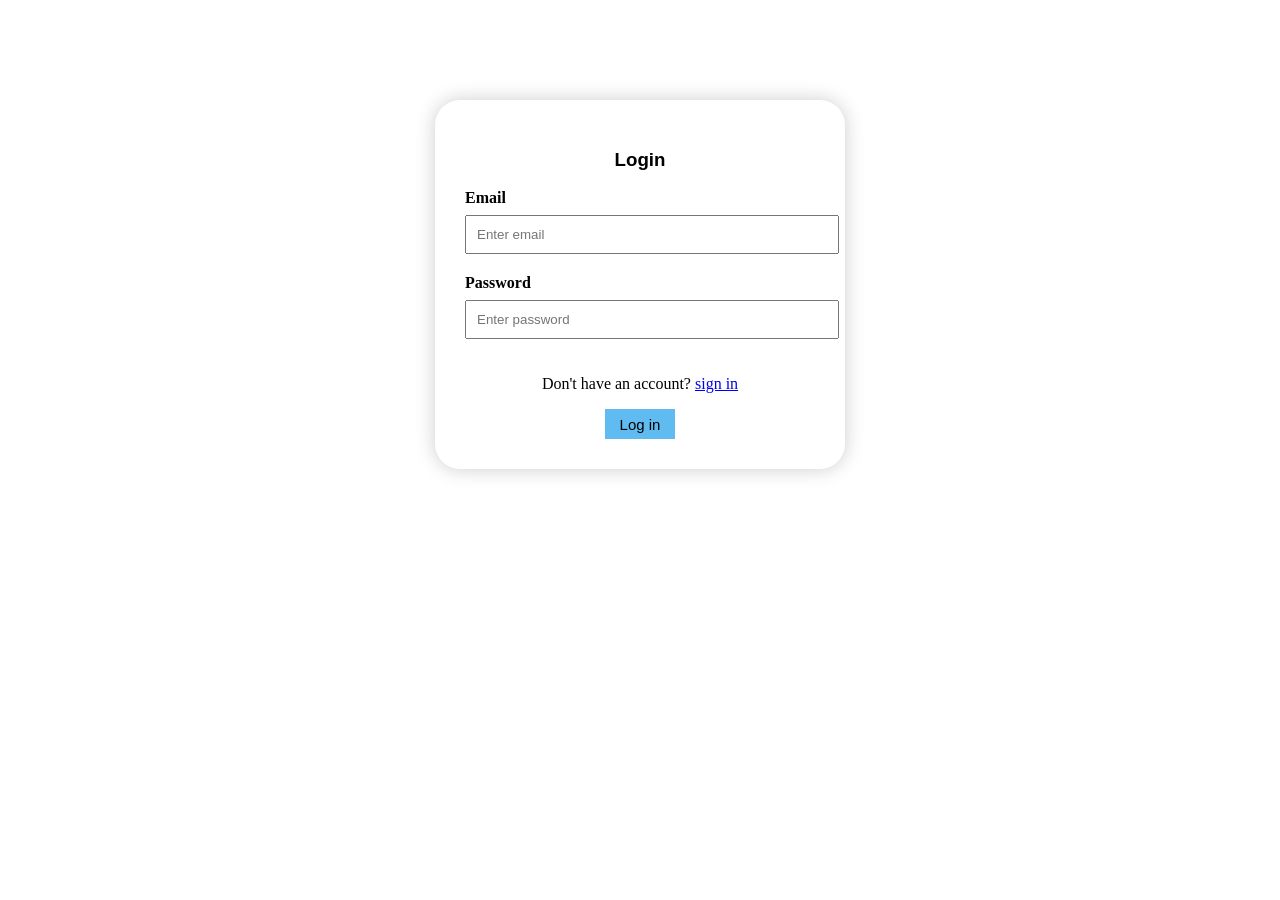
<file: Glassmorphism login page/index.html>
<!Doctype html>
<html>
  <head>
    <title>Login page</title>
     <meta charset="UTF-8">
   <meta name="viewport" content="width=device-width, initial-scale=1.0">
  <link rel="stylesheet" href="Style.css">
  </head>
  <body>
<div>
       <form>
       <h3>Login</h3> 
      <label for="email">Email</label>
      <input type="email" id="email" placeholder="Enter email">
     <br>
     <label for="password">Password</label>
      <input type="password" id="password" placeholder="Enter password">
      <p>Don't have an account? <a href="#">sign in</a></p>
      <button type="submit">Log in</button>
       </form>
       </div>
  </body>
</html>
</file>
<file: Glassmorphism login page/Style.css>
body{
  margin:0;
  padding:0;
  display: flex;
  justify-content:center;
  align-items: center;
  background-color:white;
}
div{
    width: 350px;
    padding: 30px;
    margin-top: 100px;
    background: white;
    border-radius: 25px;
    border-color: black;
    box-shadow: 0 0 20px rgba(0,0,0,0.2);
    text-align: center;
    backdrop-filter: blur(20px);
    -webkit-backdrop-filter:blur(20px);
}
h3{
  align-content: center;
  font-family: Georgia, Sans-Serif;
  text-align: center;
  
}
label{
    display: block;
    margin-bottom: 8px;
    text-align: left;
    font-weight: bold;
}
input{
    width: 100%;
    padding: 10px;
    margin-bottom: 20px;
}

p{
  text-align: center;
}
button{
  height:30px;
  width:70px;
  color:black;
  font-size: 15px;
  align-items:center;
  text-align: center;
  background-color:#60bbf0 ;
  border:none;
  
}
</file>
